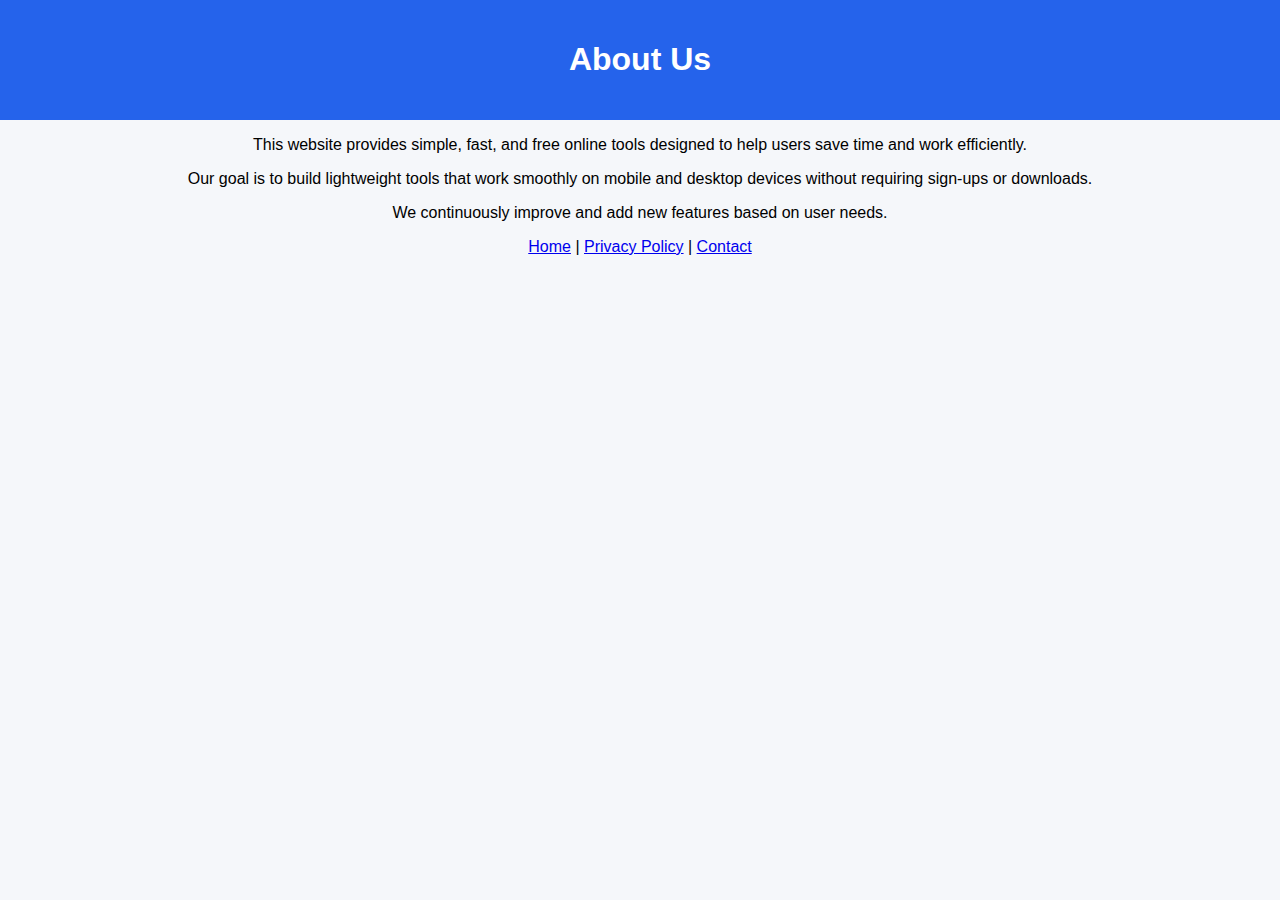
<file: about.html>
<!DOCTYPE html>
<html lang="en">
<head>
  <meta charset="UTF-8">
  <title>About Us</title>
  <meta name="viewport" content="width=device-width, initial-scale=1.0">
  <meta name="description" content="About our website and the tools we provide.">
  <link rel="stylesheet" href="style.css">
</head>
<body>

<header>
  <h1>About Us</h1>
</header>

<main>
  <section class="card">
    <p>
      This website provides simple, fast, and free online tools designed to
      help users save time and work efficiently.
    </p>
    <p>
      Our goal is to build lightweight tools that work smoothly on mobile
      and desktop devices without requiring sign-ups or downloads.
    </p>
    <p>
      We continuously improve and add new features based on user needs.
    </p>
  </section>
</main>

<footer>
  <a href="index.html">Home</a> |
  <a href="privacy.html">Privacy Policy</a> |
  <a href="contact.html">Contact</a>
</footer>

</body>
</html>
</file>
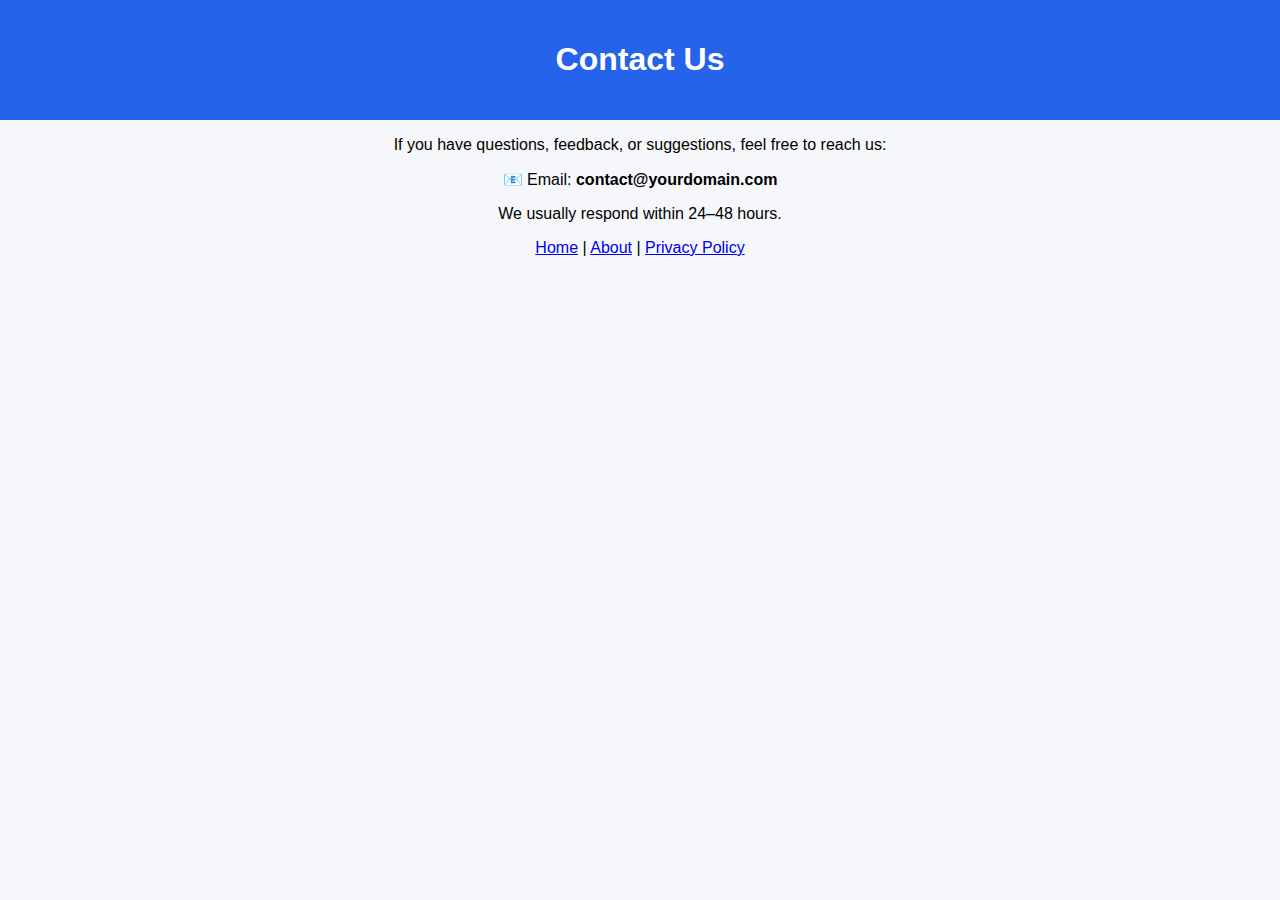
<file: contact.html>
<!DOCTYPE html>
<html lang="en">
<head>
  <meta charset="UTF-8">
  <title>Contact Us</title>
  <meta name="viewport" content="width=device-width, initial-scale=1.0">
  <meta name="description" content="Contact page for questions or feedback.">
  <link rel="stylesheet" href="style.css">
</head>
<body>

<header>
  <h1>Contact Us</h1>
</header>

<main>
  <section class="card">
    <p>
      If you have questions, feedback, or suggestions, feel free to reach us:
    </p>

    <p>
      📧 Email: <strong>contact@yourdomain.com</strong>
    </p>

    <p>
      We usually respond within 24–48 hours.
    </p>
  </section>
</main>

<footer>
  <a href="index.html">Home</a> |
  <a href="about.html">About</a> |
  <a href="privacy.html">Privacy Policy</a>
</footer>

</body>
</html>
</file>
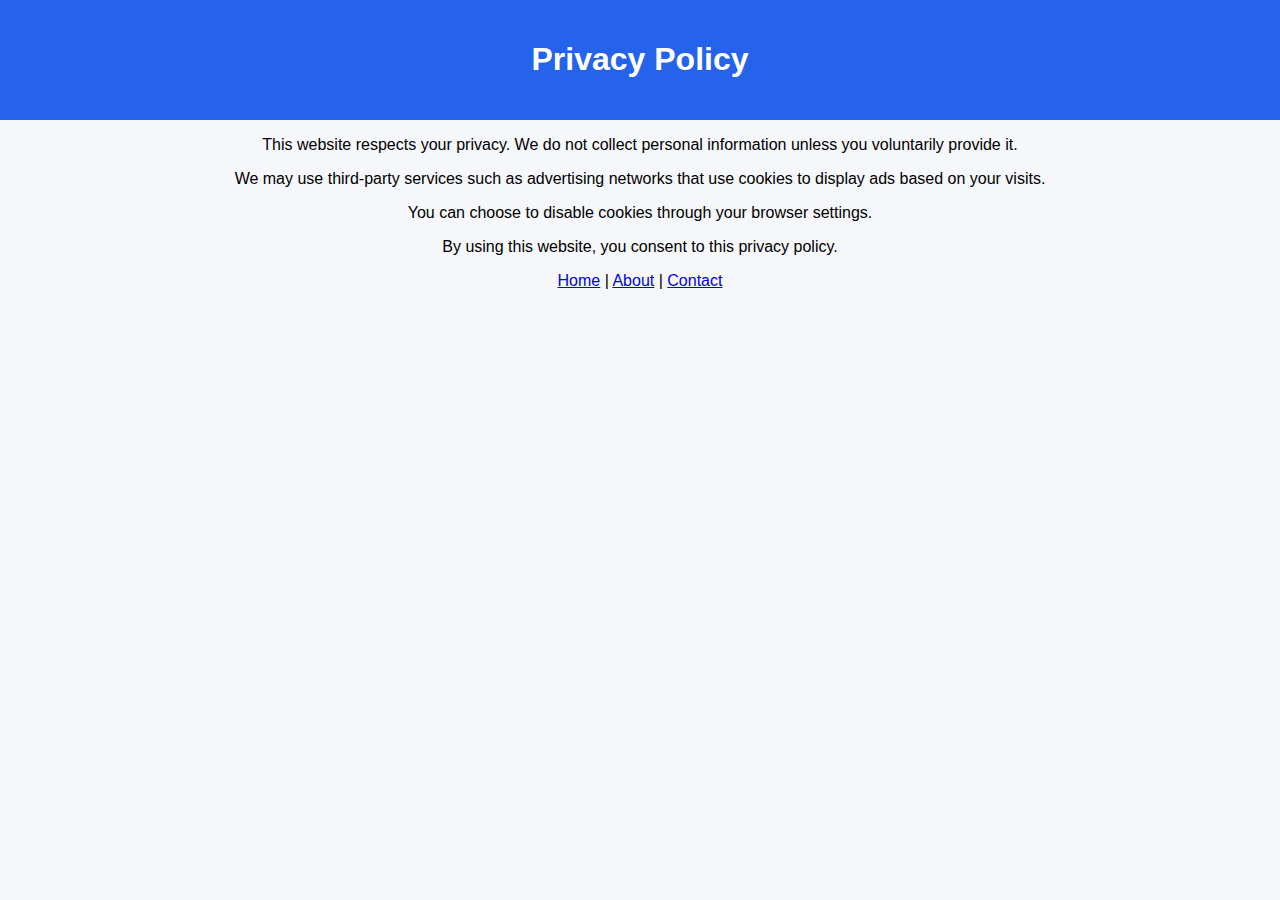
<file: privacy.html>
<!DOCTYPE html>
<html lang="en">
<head>
  <meta charset="UTF-8">
  <title>Privacy Policy</title>
  <meta name="viewport" content="width=device-width, initial-scale=1.0">
  <meta name="description" content="Privacy policy explaining how data is handled.">
  <link rel="stylesheet" href="style.css">
</head>
<body>

<header>
  <h1>Privacy Policy</h1>
</header>

<main>
  <section class="card">
    <p>
      This website respects your privacy. We do not collect personal
      information unless you voluntarily provide it.
    </p>

    <p>
      We may use third-party services such as advertising networks
      that use cookies to display ads based on your visits.
    </p>

    <p>
      You can choose to disable cookies through your browser settings.
    </p>

    <p>
      By using this website, you consent to this privacy policy.
    </p>
  </section>
</main>

<footer>
  <a href="index.html">Home</a> |
  <a href="about.html">About</a> |
  <a href="contact.html">Contact</a>
</footer>

</body>
</html>
</file>
<file: style.css>
body {
  font-family: Arial, sans-serif;
  background: #f5f7fa;
  margin: 0;
  text-align: center;
}

header {
  background: #2563eb;
  color: white;
  padding: 20px;
}

.tool {
  display: flex;
  flex-wrap: wrap;
  justify-content: center;
  gap: 20px;
  padding: 20px;
}

.preview {
  position: relative;
  width: 300px;
  height: 300px;
  background: white;
  border-radius: 10px;
  box-shadow: 0 5px 15px rgba(0,0,0,0.1);
}

.preview img {
  position: absolute;
  width: 100%;
  height: auto;
  top: 0;
  left: 0;
}

.controls {
  background: white;
  padding: 20px;
  border-radius: 10px;
  width: 250px;
  box-shadow: 0 5px 15px rgba(0,0,0,0.1);
}

button {
  padding: 8px 12px;
  margin: 5px;
  cursor: pointer;
}

.download {
  background: #16a34a;
  color: white;
  border: none;
  padding: 10px 15px;
  border-radius: 5px;
}
</file>
